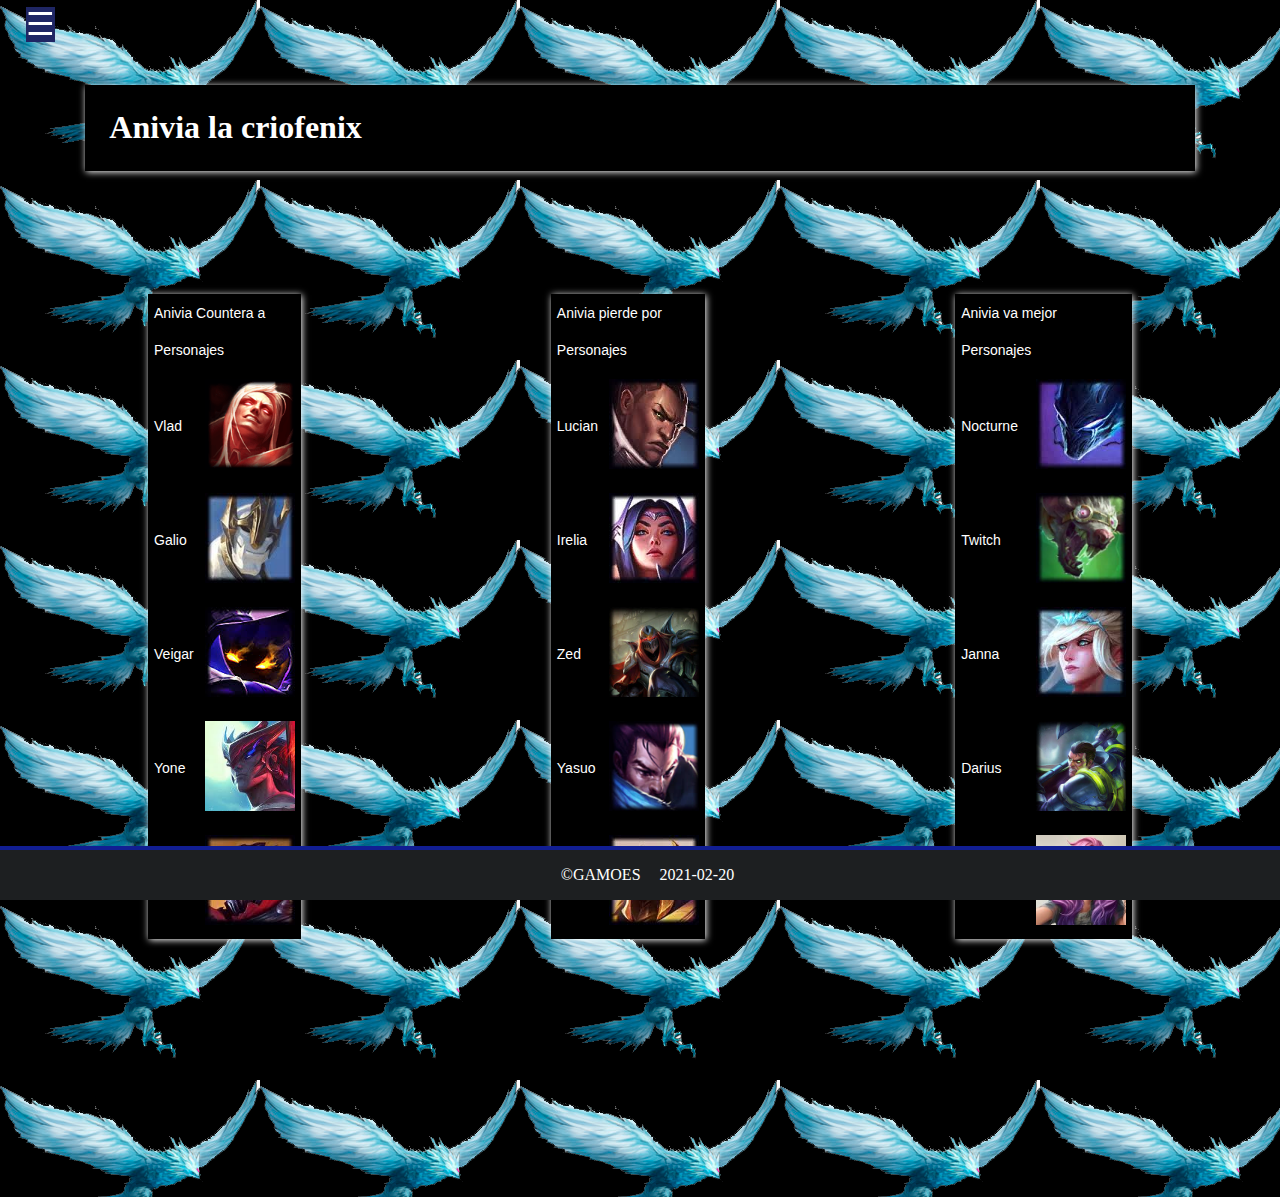
<file: web/counters.html>
<!DOCTYPE html>
<html>
  <head>
    <meta charset="utf-8" />
    <meta http-equiv="X-UA-Compatible" content="IE=edge" />
    <title>Gamoes</title>
    <meta name="description" content="" />
    <meta name="viewport" content="width=device-width, initial-scale=1" />
    <link
      href="https://cdn.jsdelivr.net/npm/bootstrap@5.0.0-beta1/dist/css/bootstrap.min.css"
      rel="stylesheet"
      integrity="sha384-giJF6kkoqNQ00vy+HMDP7azOuL0xtbfIcaT9wjKHr8RbDVddVHyTfAAsrekwKmP1"
      crossorigin="anonymous"
    />
    <link rel="icon" href="../img/anivia.ico" />
    <link rel="stylesheet" href="../css/main.css" />
    <link rel="stylesheet" href="../css/counters.css" />
  </head>
  <body>
    <header>
      <input type="checkbox" class="checkbox" id="menu-toogle" />
      <label for="menu-toogle" class="menu-toogle"></label>
      <nav class="nav">
        <ul>
          <li><a class="nav__item" href="../index.html">Home</a></li>
          <li>
            <a class="nav__item" href="habilidades.html">Habilidades</a>
          </li>
          <li><a class="nav__item current" href="#">Counters</a></li>
          <li><a class="nav__item" href="skins.html">Skins</a></li>
        </ul>
      </nav>
    </header>

    <main class="col-12">
      <h1 class="brillp">Anivia la criofenix</h1>

      <span class="prueba">
        <table class="tg brillp">
          <thead>
            <tr>
              <th class="tg-0pky" colspan="5">Anivia Countera a</th>
            </tr>
          </thead>
          <tbody>
            <tr>
              <td class="tg-0pky" colspan="5">Personajes</td>
            </tr>
            <tr>
              <td class="tg-0pky" colspan="3">Vlad</td>
              <td class="tg-0pky" colspan="2">
                <img src="../img/Vladimir-min.png" />
              </td>
            </tr>
            <tr>
              <td class="tg-0pky" colspan="3">Galio</td>
              <td class="tg-0pky" colspan="2">
                <img src="../img/galio-min.jpg" />
              </td>
            </tr>
            <tr>
              <td class="tg-0pky" colspan="3">Veigar</td>
              <td class="tg-0pky" colspan="2">
                <img src="../img/veigar-min.jpg" />
              </td>
            </tr>
            <tr>
              <td class="tg-0pky" colspan="3">Yone</td>
              <td class="tg-0pky" colspan="2">
                <img src="../img/Yone-min.jpg" />
              </td>
            </tr>
            <tr>
              <td class="tg-0pky" colspan="3">Viktor</td>
              <td class="tg-0pky" colspan="2">
                <img src="../img/Viktor-min.jpg" />
              </td>
            </tr>
          </tbody>
        </table>

        <table class="tg brillp">
          <thead>
            <tr>
              <th class="tg-0pky" colspan="5">Anivia pierde por</th>
            </tr>
          </thead>
          <tbody>
            <tr>
              <td class="tg-0pky" colspan="5">Personajes</td>
            </tr>
            <tr>
              <td class="tg-0pky" colspan="3">Lucian</td>
              <td class="tg-0pky" colspan="2">
                <img src="../img/lucian-min.jpg" />
              </td>
            </tr>
            <tr>
              <td class="tg-0pky" colspan="3">Irelia</td>
              <td class="tg-0pky" colspan="2">
                <img src="../img/irelia-min.jpg" />
              </td>
            </tr>
            <tr>
              <td class="tg-0pky" colspan="3">Zed</td>
              <td class="tg-0pky" colspan="2">
                <img src="../img/zed-min.jpg" />
              </td>
            </tr>
            <tr>
              <td class="tg-0pky" colspan="3">Yasuo</td>
              <td class="tg-0pky" colspan="2">
                <img src="../img/yasuo-min.jpg" />
              </td>
            </tr>
            <tr>
              <td class="tg-0pky" colspan="3">Azir</td>
              <td class="tg-0pky" colspan="2">
                <img src="../img/azir-min.jpg" />
              </td>
            </tr>
          </tbody>
        </table>

        <table class="tg brillp">
          <thead>
            <tr>
              <th class="tg-0pky" colspan="5">Anivia va mejor</th>
            </tr>
          </thead>
          <tbody>
            <tr>
              <td class="tg-0pky" colspan="5">Personajes</td>
            </tr>
            <tr>
              <td class="tg-0pky" colspan="3">Nocturne</td>
              <td class="tg-0pky" colspan="2">
                <img src="../img/nocturne-min.jpg" />
              </td>
            </tr>
            <tr>
              <td class="tg-0pky" colspan="3">Twitch</td>
              <td class="tg-0pky" colspan="2">
                <img src="../img/twitch-min.jpg" />
              </td>
            </tr>
            <tr>
              <td class="tg-0pky" colspan="3">Janna</td>
              <td class="tg-0pky" colspan="2">
                <img src="../img/janna-min.jpg" />
              </td>
            </tr>
            <tr>
              <td class="tg-0pky" colspan="3">Darius</td>
              <td class="tg-0pky" colspan="2">
                <img src="../img/darius-min.jpg" />
              </td>
            </tr>
            <tr>
              <td class="tg-0pky" colspan="3">Seraphine</td>
              <td class="tg-0pky" colspan="2">
                <img src="../img/seraphine-min.jpg" />
              </td>
            </tr>
          </tbody>
        </table>
      </span>
      <p class="alargador"></p>
    </main>

    <footer>
      <p class="foot">&copyGAMOES</p>
      <p class="foot">2021-02-20</p>
    </footer>
  </body>
</html>
</file>
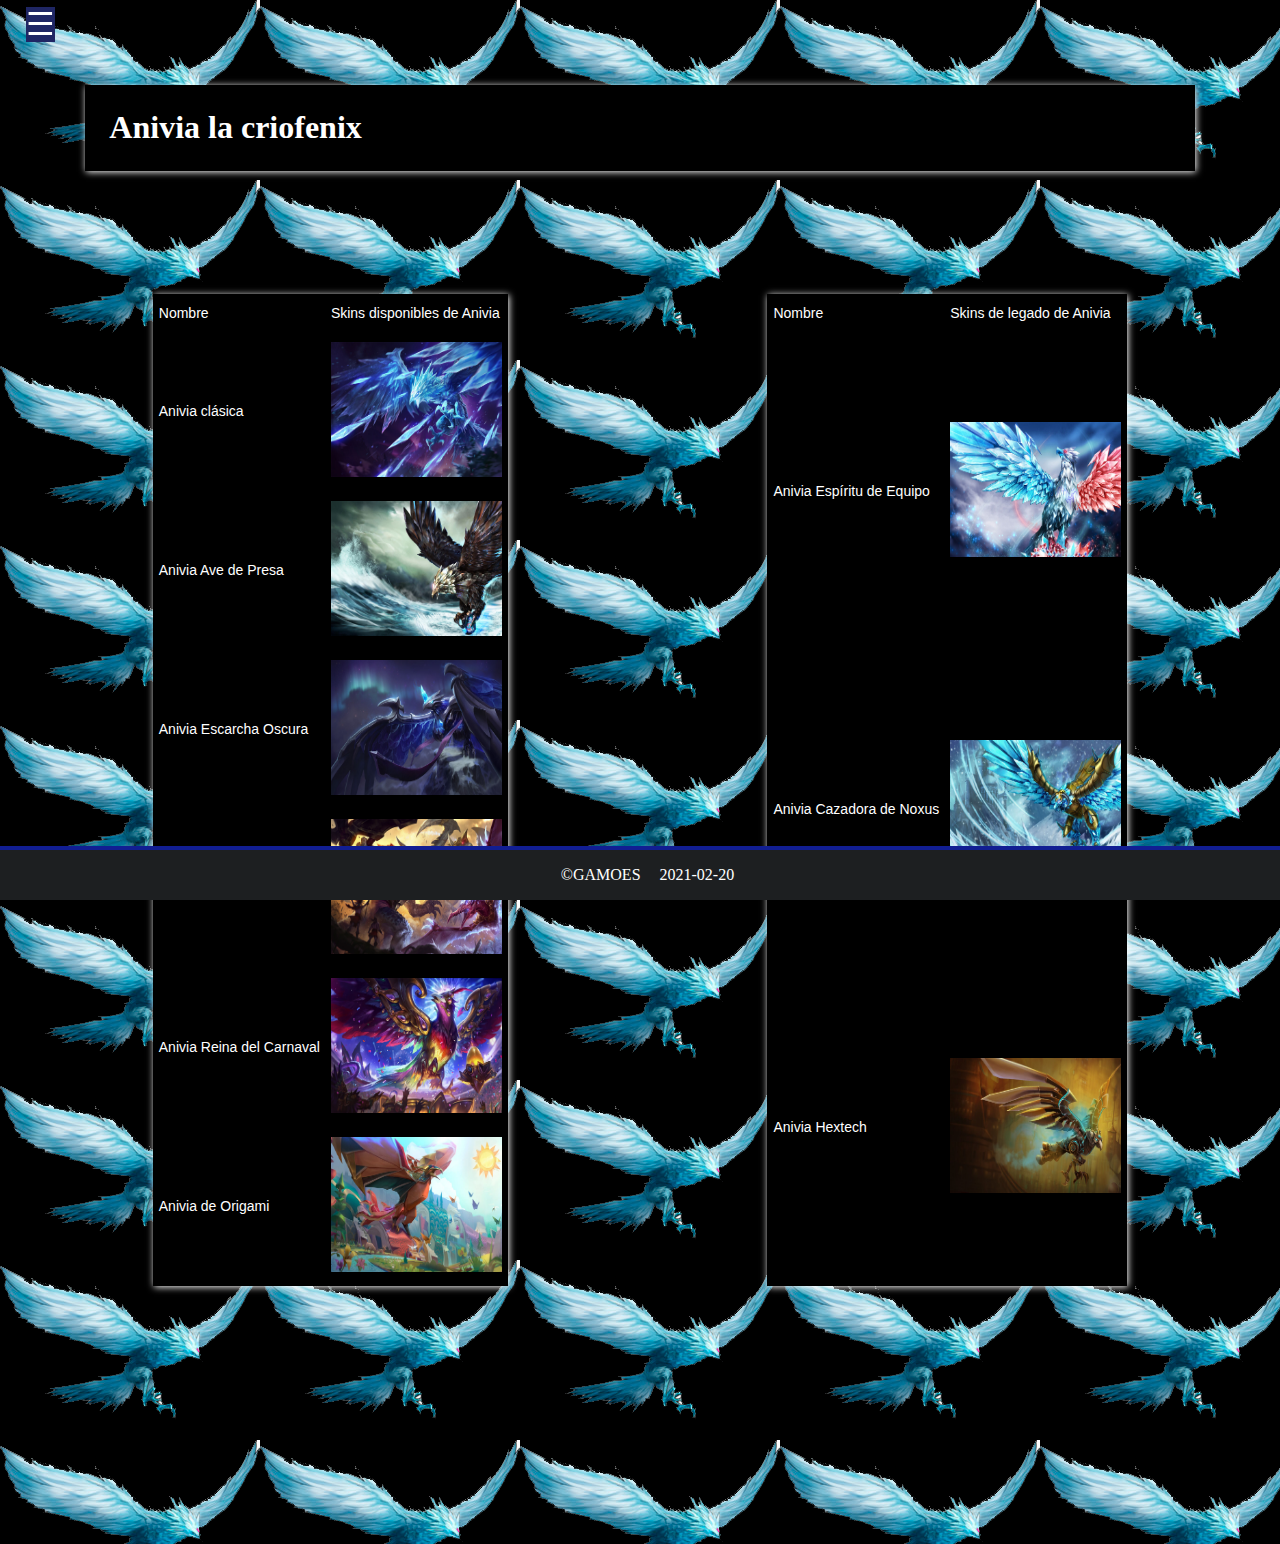
<file: web/skins.html>
<!DOCTYPE html>
<html>
  <head>
    <meta charset="utf-8" />
    <meta http-equiv="X-UA-Compatible" content="IE=edge" />
    <title>Gamoes</title>
    <meta name="description" content="" />
    <meta name="viewport" content="width=device-width, initial-scale=1" />
    <link
      href="https://cdn.jsdelivr.net/npm/bootstrap@5.0.0-beta1/dist/css/bootstrap.min.css"
      rel="stylesheet"
      integrity="sha384-giJF6kkoqNQ00vy+HMDP7azOuL0xtbfIcaT9wjKHr8RbDVddVHyTfAAsrekwKmP1"
      crossorigin="anonymous"
    />
    <link rel="icon" href="../img/anivia.ico" />
    <link rel="stylesheet" href="../css/main.css" />
    <link rel="stylesheet" href="../css/skins.css" />
  </head>
  <body>
    <header>
      <input type="checkbox" class="checkbox" id="menu-toogle" />
      <label for="menu-toogle" class="menu-toogle"></label>
      <nav class="nav">
        <ul>
          <li><a class="nav__item" href="../index.html">Home</a></li>
          <li><a class="nav__item" href="habilidades.html">Habilidades</a></li>
          <li><a class="nav__item" href="counters.html">Counters</a></li>
          <li><a class="nav__item current" href="#">Skins</a></li>
        </ul>
      </nav>
    </header>

    <main class="col-lg-12 col-12">
      <h1 class="brillp">Anivia la criofenix</h1>

      <span class="prueba">
        <table class="tg brillp">
          <thead>
            <tr>
              <th>Nombre</th>
              <th>Skins disponibles de Anivia</th>
            </tr>
          </thead>
          <tbody>
            <tr>
              <td>Anivia clásica</td>
              <td><img src="../img/Anivia_0-min.jpg" alt="clasica" /></td>
            </tr>
            <tr>
              <td>Anivia Ave de Presa</td>
              <td><img src="../img/Anivia_2-min.jpg" alt="avedepresa" /></td>
            </tr>
            <tr>
              <td>Anivia Escarcha Oscura</td>
              <td>
                <img src="../img/Anivia_5-min.jpg" alt="escarchaoscura" />
              </td>
            </tr>
            <tr>
              <td>Anivia Prehistórica</td>
              <td><img src="../img/Anivia_6-min.jpg" alt="prehistorica" /></td>
            </tr>
            <tr>
              <td>Anivia Reina del Carnaval</td>
              <td><img src="../img/Anivia_7-min.jpg" alt="festival" /></td>
            </tr>
            <tr>
              <td>Anivia de Origami</td>
              <td><img src="../img/Anivia_8-min.jpg" alt="origami" /></td>
            </tr>
          </tbody>
        </table>
        <table class="tg brillp">
          <thead>
            <th>Nombre</th>
            <th>Skins de legado de Anivia</th>
          </thead>
          <tbody>
            <tr>
              <td>Anivia Espíritu de Equipo</td>
              <td>
                <img src="../img/Anivia_1-min.jpg" alt="espiritudeequipo" />
              </td>
            </tr>
            <tr>
              <td>Anivia Cazadora de Noxus</td>
              <td>
                <img src="../img/Anivia_3-min.jpg" alt="cazadoradenoxus" />
              </td>
            </tr>
            <tr>
              <td>Anivia Hextech</td>
              <td><img src="../img/Anivia_4-min.jpg" alt="hextech" /></td>
            </tr>
          </tbody>
        </table>
      </span>
      <p class="alargador"></p>
    </main>
    <footer>
      <p class="foot">&copyGAMOES</p>
      <p class="foot">2021-02-20</p>
    </footer>
  </body>
</html>
</file>
<file: css/main.css>
* {
  box-sizing: border-box;
  color: white;
  text-align: justify;
  text-justify: inter-word;
}
.foot {
  padding-left: 15px;
  display: inline-block;
}

.alargador {
  padding: 10vh;
}

/* Pruebas Nav */
.nav {
  position: absolute;
  width: 200px;
  height: 100vh;
  top: 0;
  left: -220px; /*Ocultamos el menú en la parte izquierda para que no se vea a menos que pulsemos sobre la hamburguesa*/
  padding-top: 47px;
  background-color: rgb(29, 31, 33);
  border-right: 4px solid rgb(17, 30, 146);
  transition: all 0.5s ease; /*Damos a la caja del menú una transición para que tenga un desplazamiento suave*/
}

.nav__item {
  display: block;
  width: 96%;
  margin: 0 auto;
  line-height: 2;
  position: relative; /*Le damos una posición relativa para posteriormente añadirle el triangulo que indica que se está en la página actual del menú*/
  border-bottom: 0.5px solid rgba(59, 62, 61, 1);
  border-top: 0.5px solid rgba(59, 62, 61, 1);
  background-color: transparent;
  font-family: "Lato", sans-serif;
  text-align: center;
  color: rgba(221, 231, 228, 1);
}

.current:before {
  content: "";
  width: 0;
  height: 0;
  position: absolute; /*Le damos al before una posición absoluta relativa al li que lo contiene*/
  border-top: 17px solid transparent;
  border-left: 15px solid #1d2120;
  border-bottom: 17px solid transparent;
  top: 0px;
  right: -15px; /*Lo posicionamos -15px a la derecha de su contenedor*/
  z-index: 4; /*le otorgamos un z-index alto para que se posicione arriba de otros elementeos*/
}

.current:after {
  content: "";
  width: 0;
  height: 0;
  position: absolute; /*Le damos al after una posición absoluta relativa al li que lo contiene*/
  border-top: 16.5px solid transparent;
  border-left: 17px solid rgb(17, 30, 146);
  border-bottom: 17px solid transparent;
  top: 0.5px;
  right: -21px;
  z-index: 1; /*le otorgamos un z-index bajo para que se posicione debajo del trinagulo negro*/
}

.menu-toogle {
  position: absolute; /*Lo posicionamos absolutamente para poder darle una posición y poder moverlo según el menú esté abierto o cerrado*/
  width: 35px;
  line-height: 1.1;
  text-align: center;
  top: 6.5px; /*Le damos una posición top y left en donde queramos que se encuentre la hamburguesa del menú*/
  left: 8px;
  border-radius: 3px;
  background-color: rgb(13, 18, 63);
  transition: all 0.5s ease; /*Añadimos una transición para que realice un desplazamineto suave*/
  z-index: 10;
}

.menu-toogle:before {
  content: "☰";
  font-size: 32px;
  color: white;
  position: fixed;
  background-color: rgb(31, 38, 100);
}
footer {
  position: fixed;
  left: 0;
  bottom: 0;
  width: 100%;
  background-color: rgb(29, 31, 33);
  color: white;
  text-align: center;

  border-top: 4px solid rgb(17, 30, 146);
}
.checkbox {
  display: none; /*Ocultamos el checkbox pues no nos interesa que se vea*/
}

.checkbox:checked ~ .nav {
  left: 0px; /*Le quitamos el left negativo para que el menú vuelva a su posición original*/
  position: fixed; /* Fijamos el menú lateral para que se desplace cuando hagamos scroll*/
}
.checkbox:checked ~ .menu-toogle {
  left: 208px;
  position: fixed; /*Fijamos la hamburgues para que se desplace junto con el menú*/
}

/*pruebasNav*/

body {
  background-image: url("../img/anivia.png");
  background-color: black;
}

.brillp {
  margin: 5%;
  padding: 2%;
  box-shadow: 1px 1px 7px white;
  background-color: black;
}

/* Mobile First --> Default columns */
.col-1 {
  width: 8.33%;
}
.col-2 {
  width: 16.66%;
}
.col-3 {
  width: 25%;
}
.col-4 {
  width: 33.33%;
}
.col-5 {
  width: 41.66%;
}
.col-6 {
  width: 50%;
}
.col-7 {
  width: 58.33%;
}
.col-8 {
  width: 66.66%;
}
.col-9 {
  width: 75%;
}
.col-10 {
  width: 83.33%;
}
.col-11 {
  width: 91.66%;
}
.col-12 {
  width: 100%;
}

/* Small devices (portrait tablets and large phones, 600px and up) */
@media only screen and (min-width: 600px) {
  .col-sm-1 {
    width: 8.33%;
  }
  .col-sm-2 {
    width: 16.66%;
  }
  .col-sm-3 {
    width: 25%;
  }
  .col-sm-4 {
    width: 33.33%;
  }
  .col-sm-5 {
    width: 41.66%;
  }
  .col-sm-6 {
    width: 50%;
  }
  .col-sm-7 {
    width: 58.33%;
  }
  .col-sm-8 {
    width: 66.66%;
  }
  .col-sm-9 {
    width: 75%;
  }
  .col-sm-10 {
    width: 83.33%;
  }
  .col-sm-11 {
    width: 91.66%;
  }
  .col-sm-12 {
    width: 100%;
  }
}
/* REMOVE THIS, USE YOUR OWN  */

/* Medium devices (landscape tablets, 768px and up) */
@media only screen and (min-width: 768px) {
  .prueba {
    display: flex;
    justify-content: space-around !important;
  }
}
.col-md-1 {
  width: 8.33%;
}
.col-md-2 {
  width: 16.66%;
}
.col-md-3 {
  width: 25%;
}
.col-md-4 {
  width: 33.33%;
}
.col-md-5 {
  width: 41.66%;
}
.col-md-6 {
  width: 50%;
}
.col-md-7 {
  width: 58.33%;
}
.col-md-8 {
  width: 66.66%;
}
.col-md-9 {
  width: 75%;
}
.col-md-10 {
  width: 83.33%;
}
.col-md-11 {
  width: 91.66%;
}
.col-md-12 {
  width: 100%;
}
aside,
main {
  height: 70vh;
}

/* Large devices (laptops/desktops, 992px and up) */
@media only screen and (min-width: 992px) {
  .col-lg-1 {
    width: 8.33%;
  }
  .col-lg-2 {
    width: 16.66%;
  }
  .col-lg-3 {
    width: 25%;
  }
  .col-lg-4 {
    width: 33.33%;
  }
  .col-lg-5 {
    width: 41.66%;
  }
  .col-lg-6 {
    width: 50%;
  }
  .col-lg-7 {
    width: 58.33%;
  }
  .col-lg-8 {
    width: 66.66%;
  }
  .col-lg-9 {
    width: 75%;
  }
  .col-lg-10 {
    width: 83.33%;
  }
  .col-lg-11 {
    width: 91.66%;
  }
  .col-lg-12 {
    width: 100%;
  }
}

/* Extra large devices (large laptops and desktops, 1200px and up) */

@media only screen and (min-width: 1200px) {
  .col-xl-1 {
    width: 8.33%;
  }
  .col-xl-2 {
    width: 16.66%;
  }
  .col-xl-3 {
    width: 25%;
  }
  .col-xl-4 {
    width: 33.33%;
  }
  .col-xl-5 {
    width: 41.66%;
  }
  .col-xl-6 {
    width: 50%;
  }
  .col-xl-7 {
    width: 58.33%;
  }
  .col-xl-8 {
    width: 66.66%;
  }
  .col-xl-9 {
    width: 75%;
  }
  .col-xl-10 {
    width: 83.33%;
  }
  .col-xl-11 {
    width: 91.66%;
  }
  .col-xl-12 {
    width: 100%;
  }
}

[class*="col-"] {
  float: left;
  padding: 15px;
}
</file>
<file: css/counters.css>
.tg {
  border-collapse: collapse;
  border-spacing: 0;
}

#prueba {
  display: flex;
  justify-content: space-around;
}

.tg td {
  border-color: black;
  border-style: solid;
  border-width: 1px;
  font-family: Arial, sans-serif;
  font-size: 14px;
  overflow: hidden;
  padding: 10px 5px;
  word-break: normal;
}
.tg th {
  border-color: black;
  border-style: solid;
  border-width: 1px;
  font-family: Arial, sans-serif;
  font-size: 14px;
  font-weight: normal;
  overflow: hidden;
  padding: 10px 5px;
  word-break: normal;
}

th {
  margin: 5%;
  padding: 2%;
  box-shadow: 1px 1px 7px 1px white;
  background-color: black;
}

img {
  height: 10vh;
  width: 10vh;
}
</file>
<file: css/skins.css>
img {
  width: 19vh;
  height: 15vh;
}
.tg {
  border-collapse: collapse;
  border-spacing: 0;
}

.tg td {
  border-color: black;
  border-style: solid;
  border-width: 1px;
  font-family: Arial, sans-serif;
  font-size: 14px;
  overflow: hidden;
  padding: 10px 5px;
  word-break: normal;
}
.tg th {
  border-color: black;
  border-style: solid;
  border-width: 1px;
  font-family: Arial, sans-serif;
  font-size: 14px;
  font-weight: normal;
  overflow: hidden;
  padding: 10px 5px;
  word-break: normal;
}
.tg .tg-0pky {
  border-color: inherit;
  text-align: left;
  vertical-align: top;
  background-color: black;
}

th {
  margin: 5%;
  padding: 2%;
  box-shadow: 1px 1px 7px 1px white;
  background-color: black;
}
h4 {
  display: inline;
}
.prueba2 {
  box-shadow: 1px 1px 7px white;
  background-color: black;
  display: inline;
}
</file>
